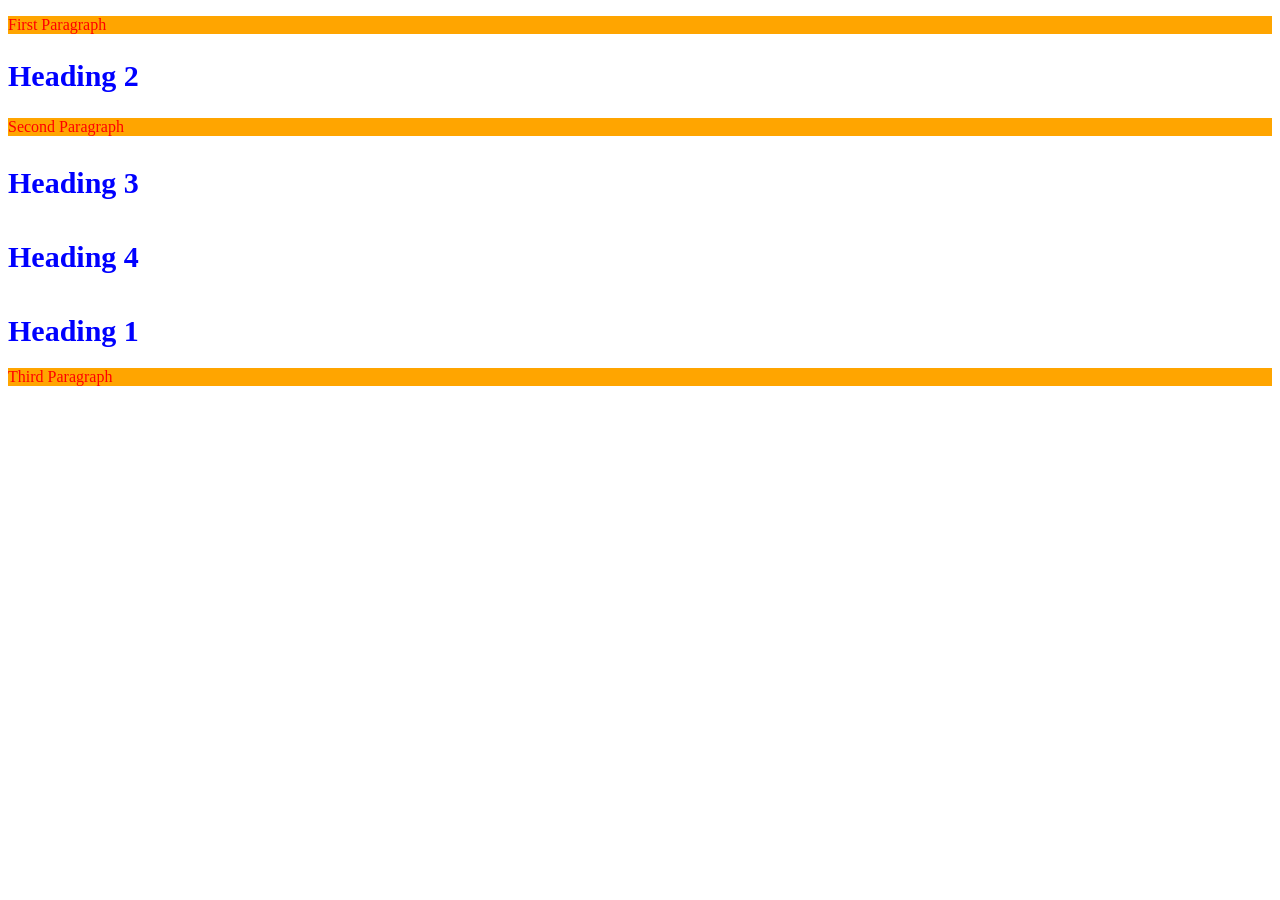
<file: web2/web.html>
<!DOCTYPE html>
<html>
<head>
    <title>Task Solution</title>
</head>
<body>

<p>First Paragraph</p>

<h2 class="h1">Heading 2</h2>
<p>Second Paragraph</p>
<h3 class="h1">Heading 3</h3>
<h4 class="h1">Heading 4</h4>
<h1 class="h1">Heading 1</h1>




<div>
    <p>Third Paragraph</p>
</div>

<script>
    let headings = document.querySelectorAll(".h1");

    for (let i = 0; i < headings.length; i++) {
        headings[i].style.color = "blue";
        headings[i].style.fontSize = "30px";
    }

    let paragraphs = document.querySelectorAll("p");

    for (let i = 0; i < paragraphs.length; i++) {
        paragraphs[i].style.color = "red";
        paragraphs[i].style.backgroundColor = "orange";
    }
</script>

</body>
</html>
</file>
